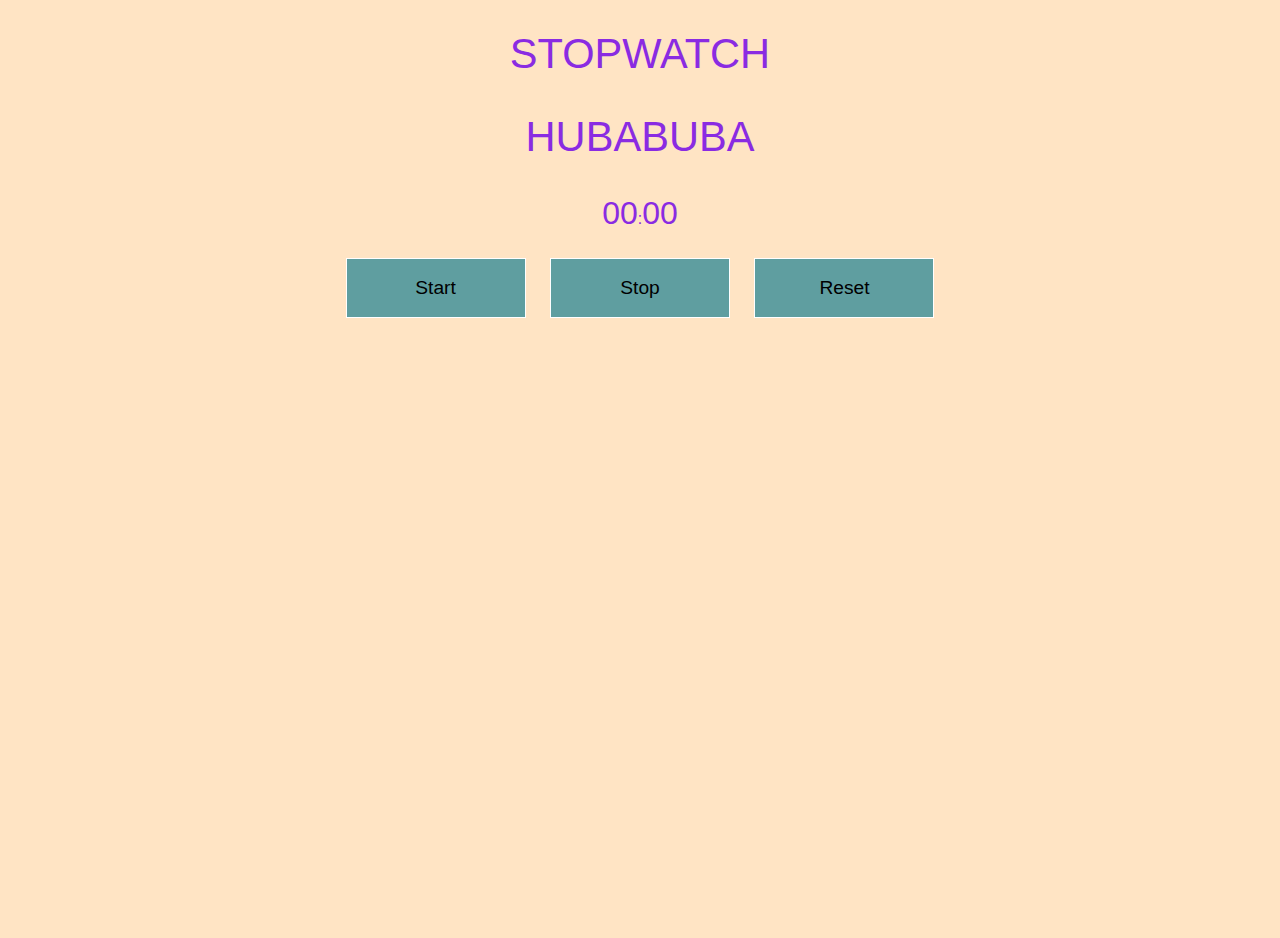
<file: StopWatch/index.html>
<html lang="en">
<head>
    <meta charset="UTF-8">
    <meta name="viewport" content="width=device-width, initial-scale=1.0">
    <link rel="stylesheet" href="cs1.css">
    <title>Document</title>
</head>
<body>

    <div class="wrapper">
    <h1>StopWatch</h1>
    <h2>HubaBuba</h2>
    <p><span id="seconds">00</span>:<span id="tens">00</span></p>
    <button  id="button-start">Start</button>
    <button  id="button-stop">Stop</button>
    <button  id="button-reset">Reset</button>
</div>

    <script src="Js1.js"></script>
</body>
</html>
</file>
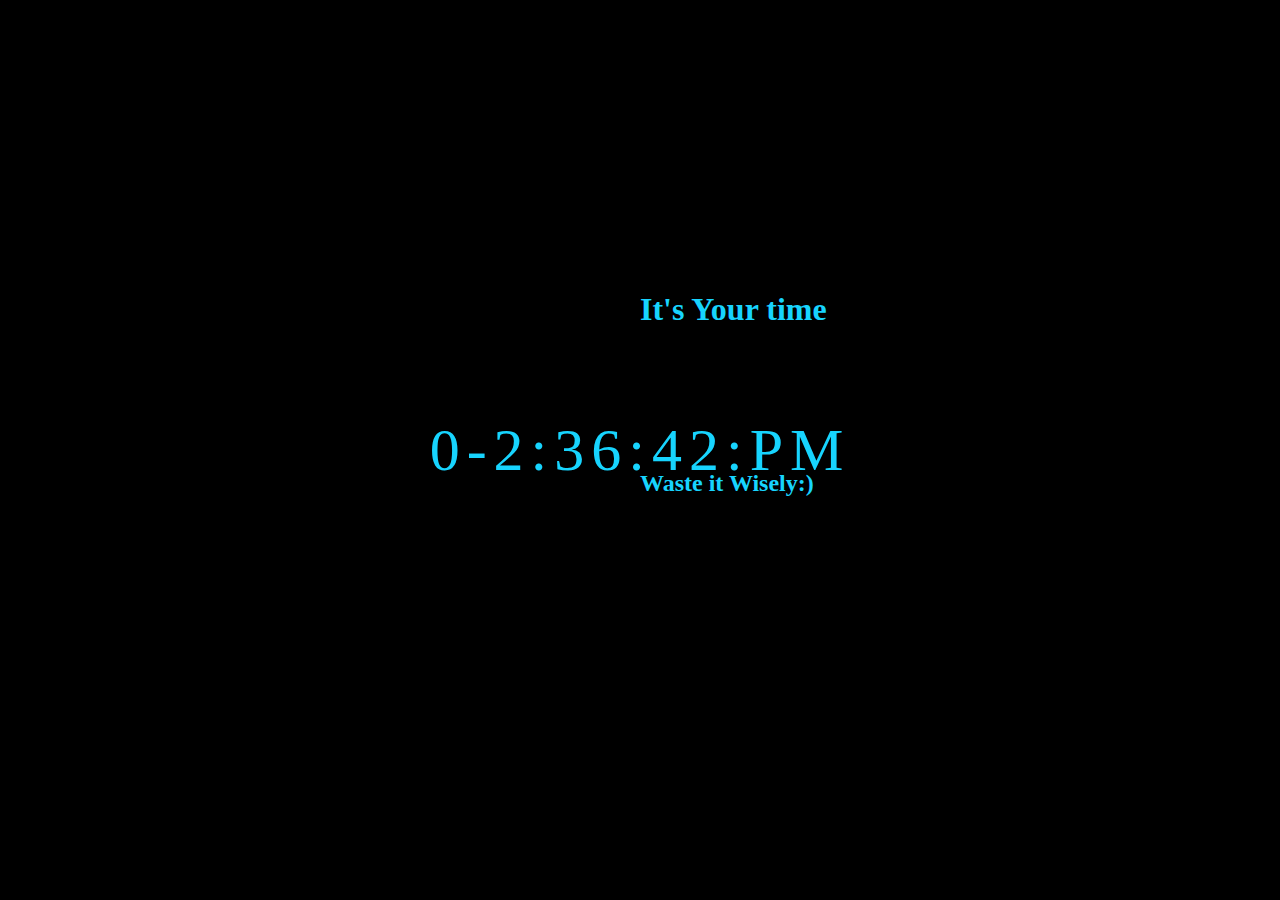
<file: Clock/c.html>
<html lang="en">
<head>
    <meta charset="UTF-8">
    <meta name="viewport" content="width=device-width, initial-scale=1.0">
    <link rel="stylesheet" href="c.css">
    <title>Digital Clock</title>

</head>
<body>
    <h1>It's Your time</h1>
    <h2>Waste it Wisely:)</h2>
<div id="MyClockDisplay" class="clock"
onload="showTime()"></div>








    <script src="c.js"></script>
</body>
</html>
</file>
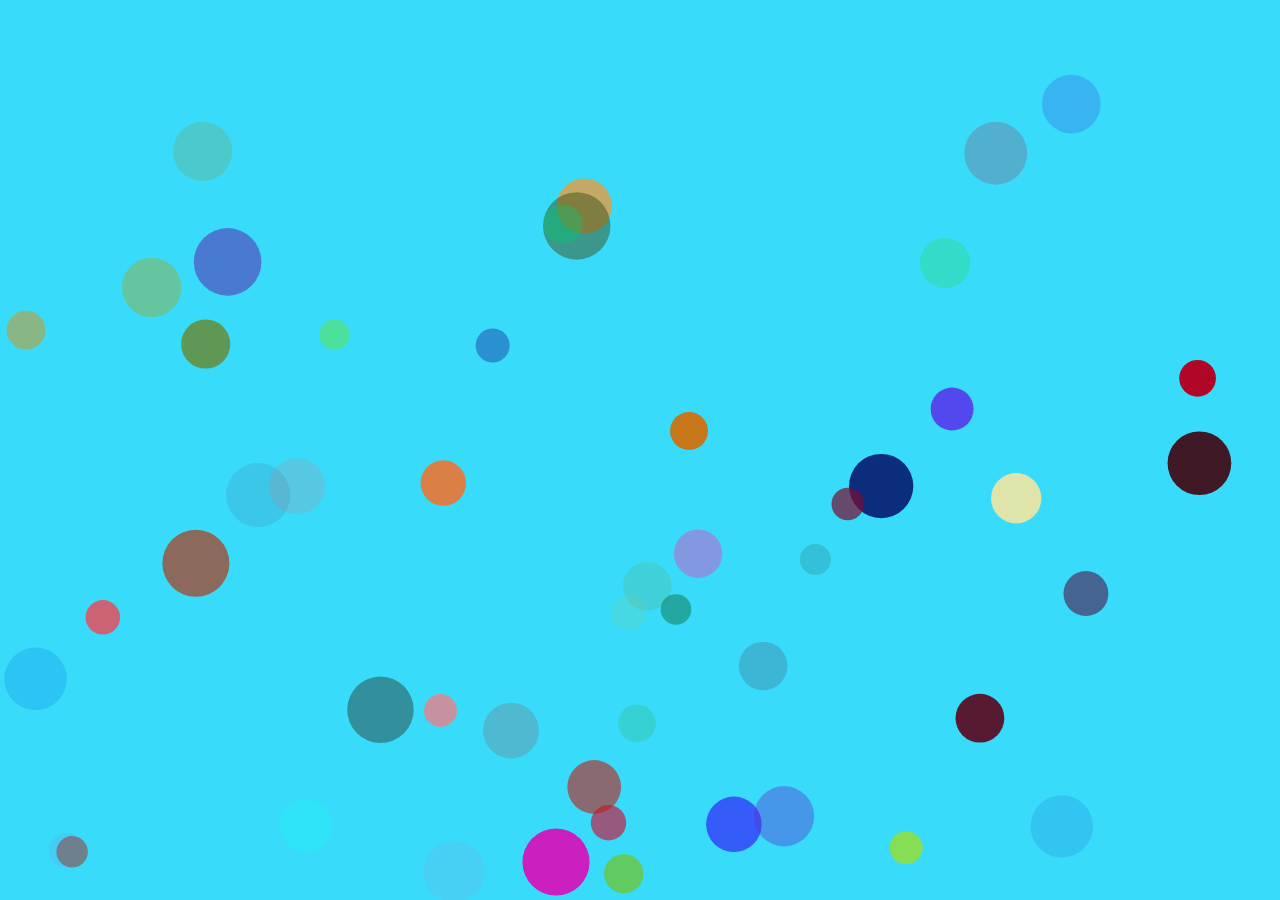
<file: Happy Bouncing balls/h.html>
<html lang="en">
<head>
    <meta charset="UTF-8">
    <meta name="viewport" content="width=device-width, initial-scale=1.0">
    <link rel="stylesheet" href="c.css">
    <title>Document</title>
</head>
<body>
    
<canvas id="canvas"></canvas>

<script src="js.js"></script>
</body>
</html>
</file>
<file: StopWatch/cs1.css>
body {
  background-color:bisque;
  font-family: "HelveticaNeue-Light", "Helvetica Neue Light", "Helvetica Neue",
    Helvetica, Arial, "Lucida Grande", sans-serif;
  height: 100%;
}

.wrapper {
  width: 800px;
  margin: 30px auto;
  color:blueviolet;
  text-align: center;
}

h1,
h2,
h3 {
  font-family: "Roboto", sans-serif;
  font-weight: 100;
  font-size: 2.6em;
  text-transform: uppercase;
}

#seconds,
#tens {
  font-size: 2em;
}

button {
background-color:cadetblue;
  border: solid 1px white;
  text-decoration: none;
  cursor: pointer;
  font-size: 1.2em;
  padding: 18px 10px;
  width: 180px;
  margin: 10px;
  outline: none;
  &:hover {
   
    background: white;
    border: solid 1px white;
    color: base-color;
  }
}
</file>
<file: Clock/c.css>
body{
    background: black;
}

h1{
     color: #17D4FE;
     position: absolute;
     top: 30%;
     left: 50%;
}
h2{
    color: #17D4FE;
     position: absolute;
     top: 50%;
     left:50%
}


.clock{

position: absolute; 
top:50%; 
left: 50%;
transform: translateX(-50%)
translateY(-50%);
    color: #17D4FE;
    font-size: 60px;
    font-family: Orbitron;
    letter-spacing: 7px;



}
</file>
<file: Happy Bouncing balls/c.css>
body{ 
margin : 0px ; 
background-color: rgb(56,220,250);
overflow: hidden;




}
</file>
